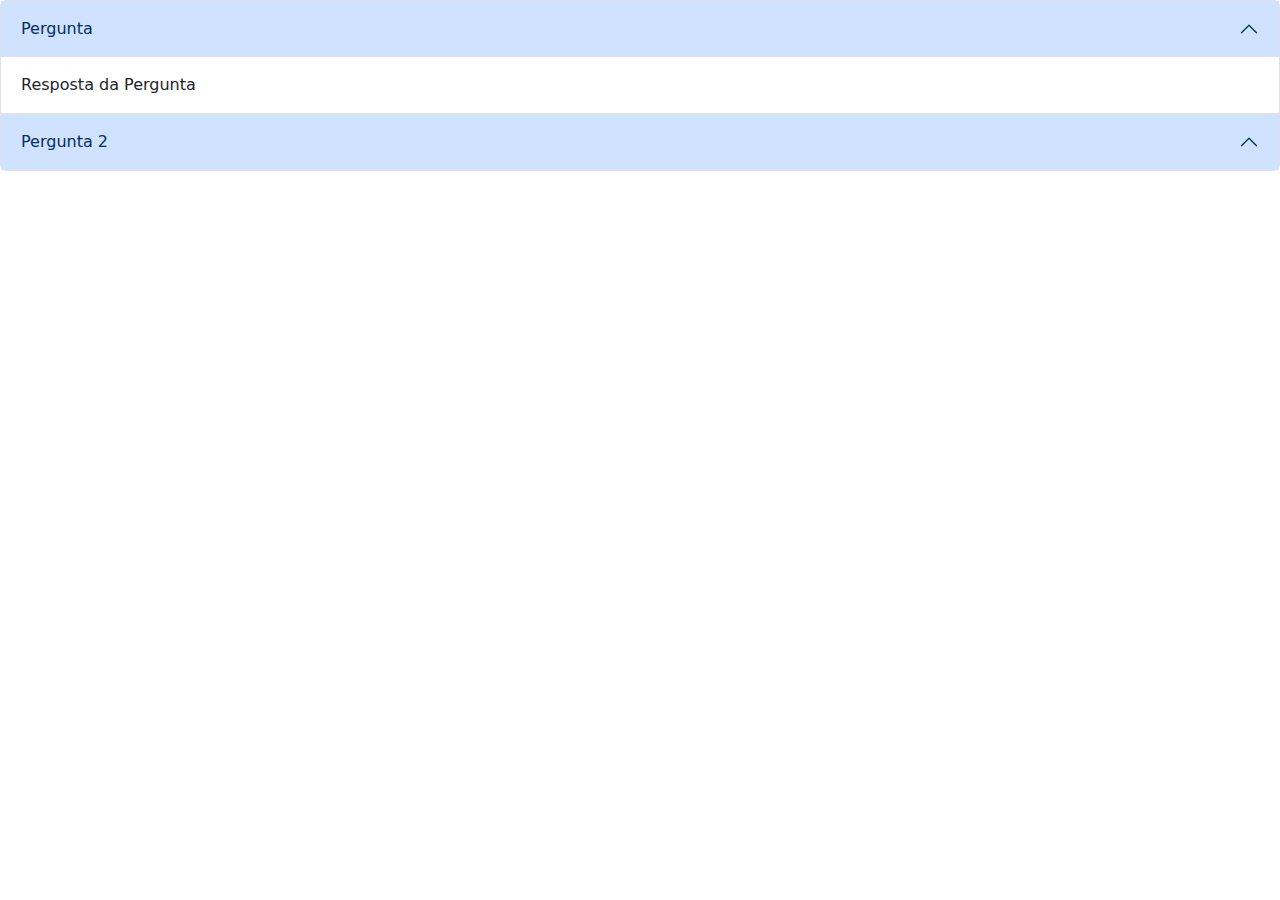
<file: accordion.html>
<!DOCTYPE html>
<html lang="pt-br">
<head>
  <meta charset="UTF-8">
  <meta name="viewport" content="width=device-width, initial-scale=1.0">
  <title>Teste Bootstrap</title>
  <link href="https://cdn.jsdelivr.net/npm/bootstrap@5.3.3/dist/css/bootstrap.min.css" rel="stylesheet">
</head>
<body>
  <div class="accordion">
    <div class="accordion-item">
        <div class="acordion-header">
            <button class="accordion-button" data-bs-toggle="collapse" data-bs-target="#resposta1">
                Pergunta
            </button>
        </div>
        <div id="resposta1" class="accordion-collapse collapse show">
            <div class="accordion-body">
                Resposta da Pergunta
            </div>
        </div>
    </div>
    <div class="accordion-item">
        <div class="acordion-header">
            <button class="accordion-button" data-bs-toggle="collapse" data-bs-target="#resposta2">
                Pergunta 2
            </button>
        </div>
        <div id="resposta2" class="accordion-collapse collapse">
            <div class="accordion-body">
                Resposta da Pergunta 2
            </div>
        </div>
    </div>
  </div>

  <script src="https://cdn.jsdelivr.net/npm/bootstrap@5.3.3/dist/js/bootstrap.bundle.min.js"></script>
</body>
</html>
</file>
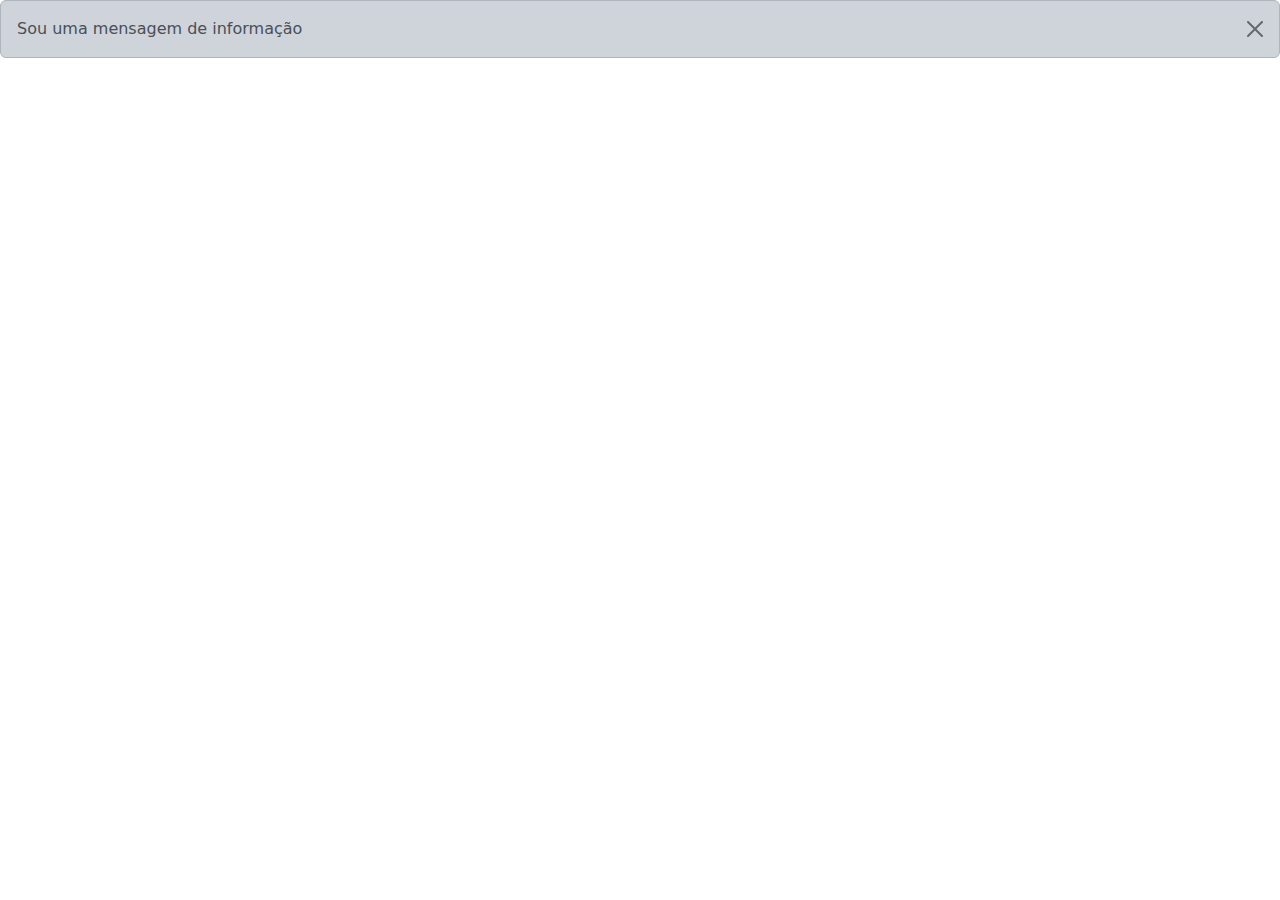
<file: alert.html>
<!DOCTYPE html>
<html lang="pt-br">
<head>
  <meta charset="UTF-8">
  <meta name="viewport" content="width=device-width, initial-scale=1.0">
  <title>Teste Bootstrap</title>
  <link href="https://cdn.jsdelivr.net/npm/bootstrap@5.3.3/dist/css/bootstrap.min.css" rel="stylesheet">
</head>
<body>
    <div class="alert alert-dark alert-dismissible">
        <button class="btn-close" data-bs-dismiss="alert"></button>
        Sou uma mensagem de informação
    </div>
    <script src="https://cdn.jsdelivr.net/npm/bootstrap@5.3.3/dist/js/bootstrap.bundle.min.js"></script>
</body>
</html>
</file>
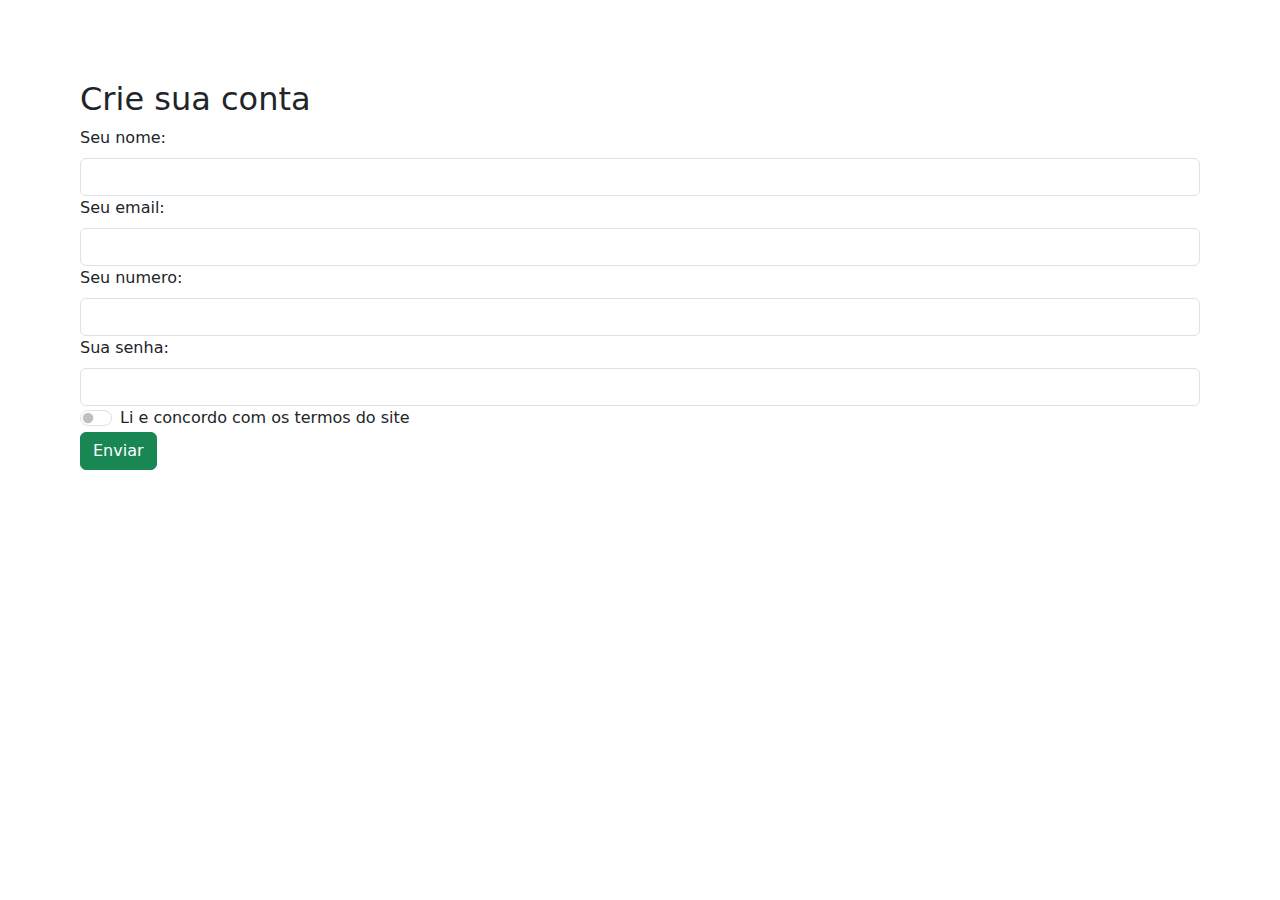
<file: exercicio.html>
<!DOCTYPE html>
<html lang="pt-BR">
<head>
  <meta charset="UTF-8">
  <meta name="viewport" content="width=device-width, initial-scale=1.0">
  <title>Teste Bootstrap</title>
  <link href="https://cdn.jsdelivr.net/npm/bootstrap@5.3.3/dist/css/bootstrap.min.css" rel="stylesheet">
  <link rel="stylesheet" href="main.css">
</head>
<body>
    <div class="row">
        <div class="col">
            <h2>Crie sua conta</h2>
            <form>
                <label  class="form-label" for="nome">Seu nome:</label>
                <input class="form-control" type="text" id="nome"/>
                <label for="email" class="form-label">Seu email:</label>
                <input id="email" type="text" class="form-control"/>
                <label for="numero" class="form-label">Seu numero:</label>
                <input id="numero" type="text" class="form-control"/>
                <label for="password" class="form-label">Sua senha:</label>
                <input id="password" type="text" class="form-control"/>
                <div class="form-check form-switch">
                    <label class="form-check-label" for="aceito-termos">Li e concordo com os termos do site</label>
                    <input class="form-check-input" type="checkbox" id="aceito-termos"/>
                </div>
                <button class="btn btn-success">Enviar</button>
            </form>
        </div>
    </div>
  <script src="https://cdn.jsdelivr.net/npm/bootstrap@5.3.3/dist/js/bootstrap.bundle.min.js"></script>
</body>
</html>
</file>
<file: main.css>
time{
    display: block;
}


body{
    padding: 80px;
}

.post{
    margin-bottom: 24px;
}
</file>
